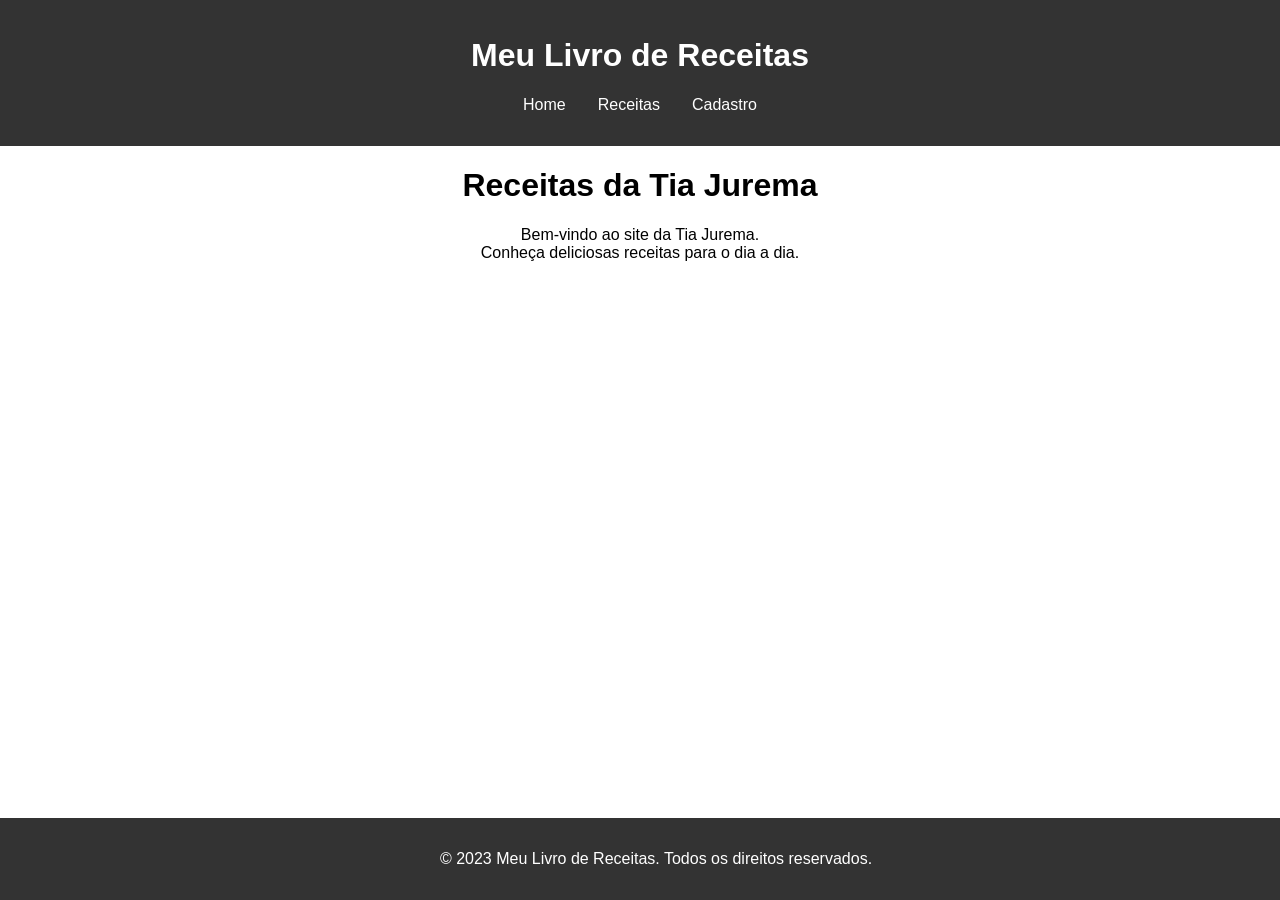
<file: trabalho nivel 1/index.html>
<!DOCTYPE html>
<html lang="pt-br">
<head>
    <meta charset="UTF-8">
    <meta name="viewport" content="width=device-width, initial-scale=1.0">
    <link rel="stylesheet" href="styles.css">
    <title>Meu Livro de Receitas</title>
</head>
<body>
    <header>
        <h1>Meu Livro de Receitas</h1>
        <nav>
            <ul>
                <li><a href="index.html">Home</a></li>
                <li><a href="receitas.html">Receitas</a></li>
                <li><a href="cadastro.html">Cadastro</a></li>
            </ul>
        </nav>
    </header>

    <div class="content">
      <h1>Receitas da Tia Jurema</h1>
      <p>Bem-vindo ao site da Tia Jurema.<br/>
        Conheça deliciosas receitas para o dia a dia.
      </p>
    </div>

    <footer>
        <p>&copy; 2023 Meu Livro de Receitas. Todos os direitos reservados.</p>
    </footer>
</body>
</html>
</file>
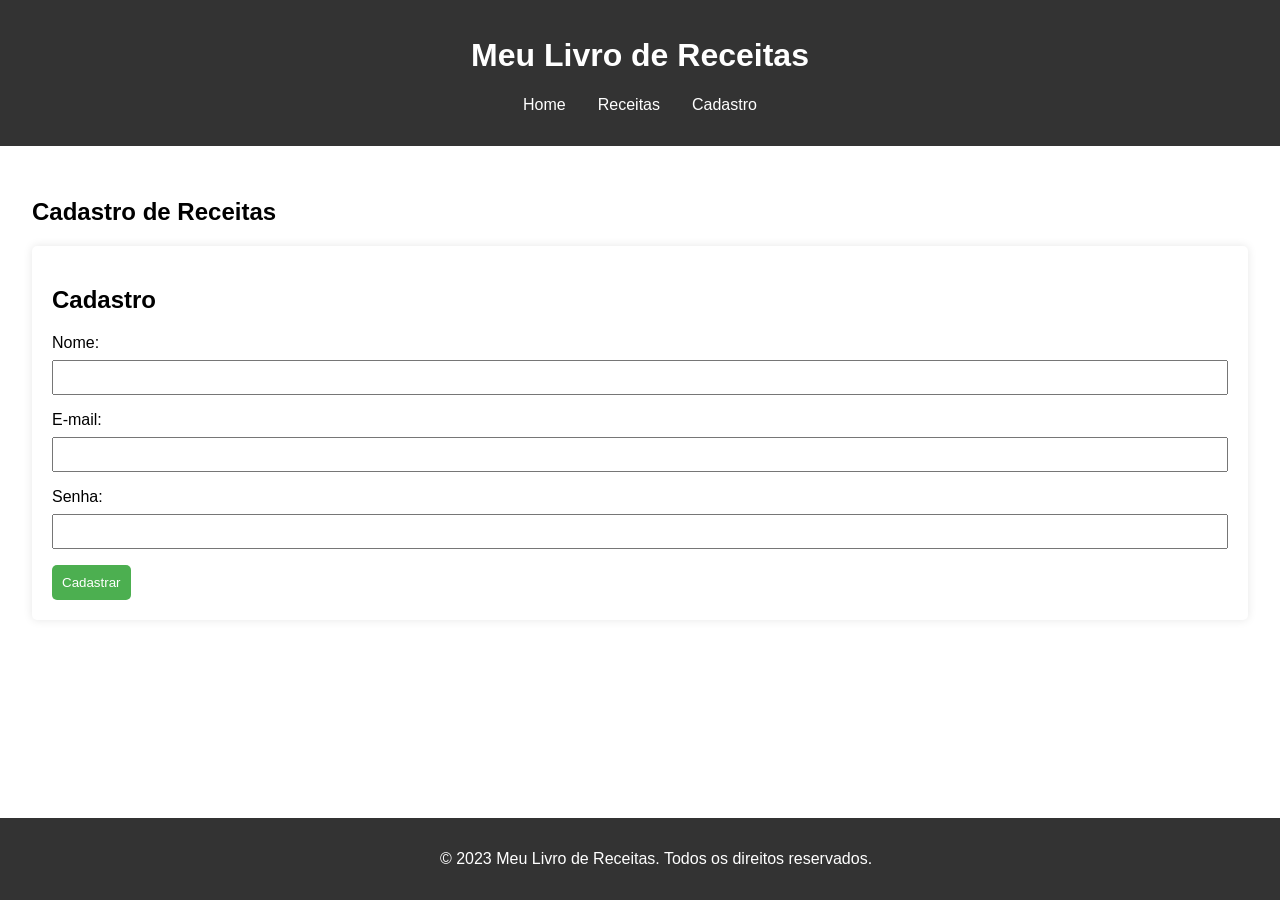
<file: trabalho nivel 1/cadastro.html>
<!DOCTYPE html>
<html lang="pt-br">
<head>
    <meta charset="UTF-8">
    <meta name="viewport" content="width=device-width, initial-scale=1.0">
    <link rel="stylesheet" href="styles.css">
    <link rel="stylesheet" href="cadastro.css">
    <title>Cadastro</title>
</head>
<body>
    <header>
        <h1>Meu Livro de Receitas</h1>
        <nav>
            <ul>
                <li><a href="index.html">Home</a></li>
                <li><a href="receitas.html">Receitas</a></li>
                <li><a href="cadastro.html">Cadastro</a></li>
            </ul>
        </nav>
    </header>

    <section class="main-content">
        <h2>Cadastro de Receitas</h2>
        <!-- Adicione um formulário de cadastro aqui -->
        <form>
            <h2>Cadastro</h2>
            <label for="nome">Nome:</label>
            <input type="text" id="nome" name="nome" required>
    
            <label for="email">E-mail:</label>
            <input type="email" id="email" name="email" required>
    
            <label for="senha">Senha:</label>
            <input type="password" id="senha" name="senha" required>
    
            <button type="submit">Cadastrar</button>
        </form>
    </section>

    <footer>
        <p>&copy; 2023 Meu Livro de Receitas. Todos os direitos reservados.</p>
    </footer>
</body>
</html>
</file>
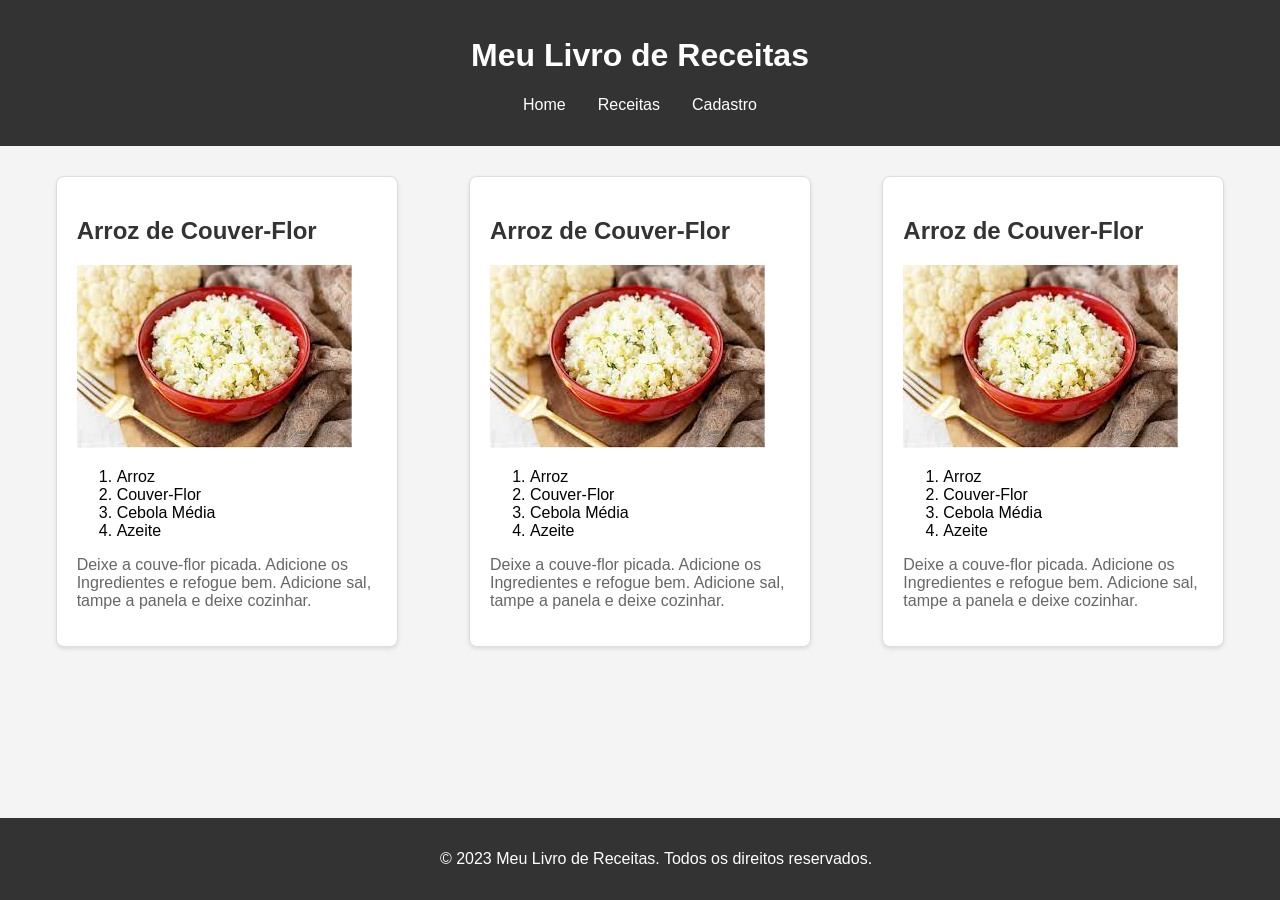
<file: trabalho nivel 1/receitas.html>
<!DOCTYPE html>
<html lang="pt-br">
<head>
    <meta charset="UTF-8">
    <meta name="viewport" content="width=device-width, initial-scale=1.0">
    <link rel="stylesheet" href="receitas.css">
    <link rel="stylesheet" href="styles.css">
    <title>Receitas</title>
</head>
<body>
    <header>
        <h1>Meu Livro de Receitas</h1>
        <nav>
            <ul>
                <li><a href="index.html">Home</a></li>
                <li><a href="receitas.html">Receitas</a></li>
                <li><a href="cadastro.html">Cadastro</a></li>
            </ul>
        </nav>
    </header>

    <div class="container">
        <div class="recipe">
          <h2>Arroz de Couver-Flor</h2>

          <img src="transferir.jpg" alt="Descrição da Imagem">
          <ol>
            <li>Arroz</li>
            <li>Couver-Flor</li>
            <li>Cebola Média</li>
            <li>Azeite</li>
          </ol>
          
          <p>Deixe a couve-flor picada.
            Adicione os Ingredientes e refogue bem. Adicione
            sal, tampe a panela e deixe cozinhar.
          </p>
        </div>
        
        <div class="recipe">
            <h2>Arroz de Couver-Flor</h2>

            <img src="transferir.jpg" alt="Descrição da Imagem">
            <ol>
              <li>Arroz</li>
              <li>Couver-Flor</li>
              <li>Cebola Média</li>
              <li>Azeite</li>
            </ol>
            
            <p>Deixe a couve-flor picada.
              Adicione os Ingredientes e refogue bem. Adicione
              sal, tampe a panela e deixe cozinhar.
            </p>
        </div>
        
        <div class="recipe">
            <h2>Arroz de Couver-Flor</h2>

            <img src="transferir.jpg" alt="Descrição da Imagem">
            <ol>
              <li>Arroz</li>
              <li>Couver-Flor</li>
              <li>Cebola Média</li>
              <li>Azeite</li>
            </ol>
            
            <p>Deixe a couve-flor picada.
              Adicione os Ingredientes e refogue bem. Adicione
              sal, tampe a panela e deixe cozinhar.
            </p>
        </div>
      </div>

    <footer>
        <p>&copy; 2023 Meu Livro de Receitas. Todos os direitos reservados.</p>
    </footer>
</body>
</html>
</file>
<file: trabalho nivel 1/styles.css>
body {
  font-family: Arial, sans-serif;
  align-items: center;
  justify-content: center;
  height: 100vh;
  margin: 0;
  padding: 0;
}

.content {
  text-align: center;
}

header {
  background-color: #333;
  color: white;
  padding: 1em;
  text-align: center;
}

nav ul {
  list-style: none;
  padding: 0;
  display: flex;
  justify-content: center;
}

nav a {
  text-decoration: none;
  color: white;
  margin: 0 1em;
}

section.main-content {
  padding: 2em;
}

footer {
  background-color: #333;
  color: white;
  text-align: center;
  padding: 1em;
  position: fixed;
  bottom: 0;
  width: 100%;
}
</file>
<file: trabalho nivel 1/cadastro.css>
form {
    background-color: #fff;
    padding: 20px;
    border-radius: 5px;
    box-shadow: 0 0 10px rgba(0, 0, 0, 0.1);
}

label {
    display: block;
    margin-bottom: 8px;
}

input {
    width: 100%;
    padding: 8px;
    margin-bottom: 16px;
    box-sizing: border-box;
}

button {
    background-color: #4caf50;
    color: #fff;
    padding: 10px;
    border: none;
    border-radius: 5px;
    cursor: pointer;
}
</file>
<file: trabalho nivel 1/receitas.css>
body {
    font-family: Arial, sans-serif;
    margin: 0;
    padding: 0;
    background-color: #f4f4f4;
  }
  
  .container {
    display: flex;
    flex-wrap: wrap;
    justify-content: space-around;
    padding: 20px;
  }
  
  .recipe {
    background-color: #fff;
    border: 1px solid #ddd;
    border-radius: 8px;
    box-shadow: 0 2px 4px rgba(0, 0, 0, 0.1);
    margin: 10px;
    padding: 20px;
    width: 300px;
  }
  
  .recipe h2 {
    color: #333;
  }
  
  .recipe p {
    color: #666;
  }
</file>
